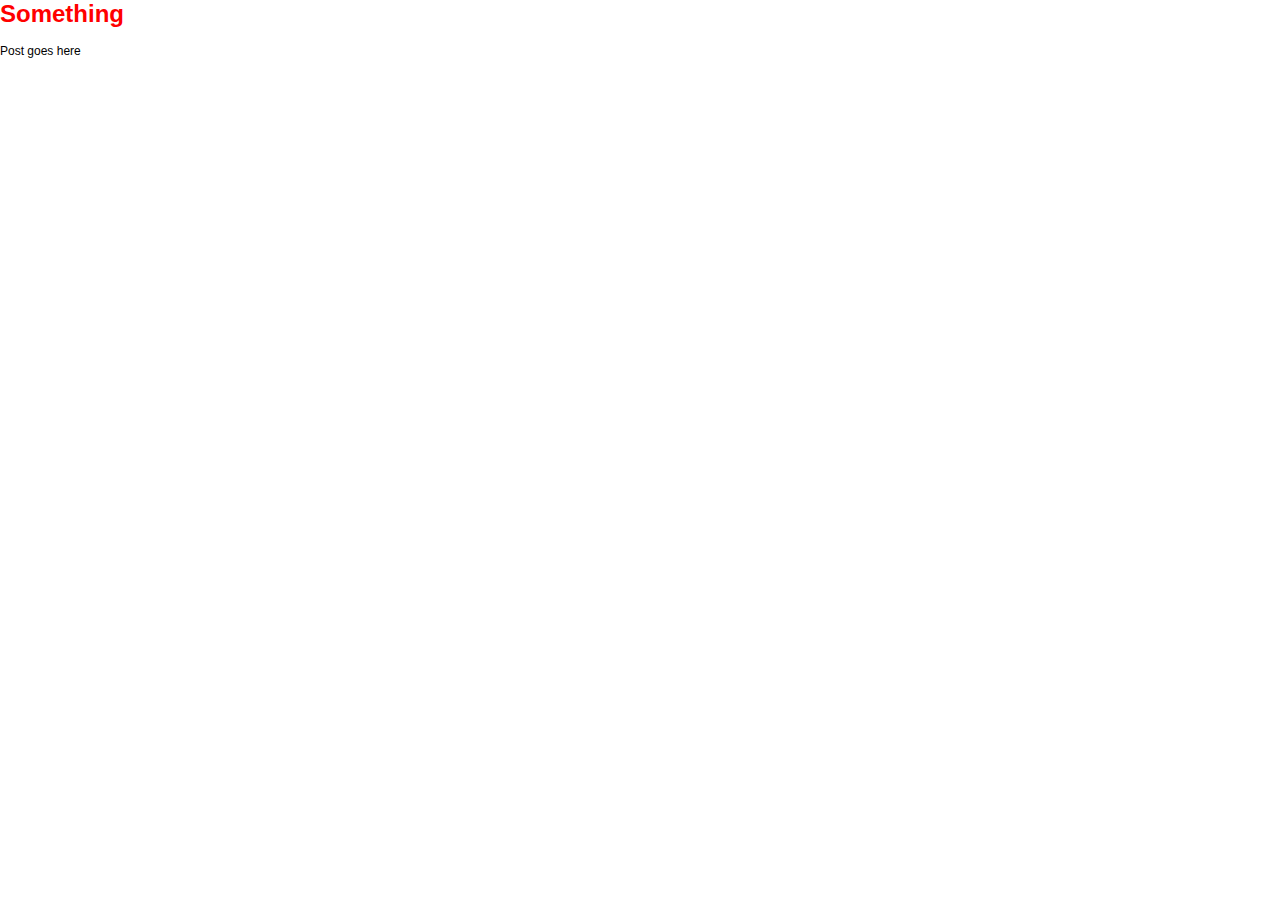
<file: posts/something.html>
<html>
<head>
  <title>My Webzite</title>
  <meta http-equiv="X-Powered-By" content="DocPad v6.42.0"/>
  <link  rel="stylesheet" href="/styles/020748ea.main.css" />
</head>
<body>
<h1>Something</h1>
<p>Post goes here</p>

<script src="/scripts/a83d3b32.main.js"></script>
<script src="/scripts/40796bf4.charts.js"></script>
<script>require(['charts']);</script>

</body>
</html>
</file>
<file: styles/020748ea.main.css>
article,aside,details,figcaption,figure,footer,header,hgroup,nav,section,summary {display: block;}audio,canvas,video {display: inline-block;}audio:not([controls]) {display: none; height: 0;}[hidden] {display: none;}html {font-family: sans-serif; -webkit-text-size-adjust: 100%; -ms-text-size-adjust: 100%;}body {margin: 0;}a:focus {outline: thin dotted;}a:active,a:hover {outline: 0;}h1 {font-size: 2em;}abbr[title] {border-bottom: 1px dotted;}b,strong {font-weight: bold;}dfn {font-style: italic;}mark {background: #ff0; color: #000;}code,kbd,pre,samp {font-family: monospace, serif; font-size: 1em;}pre {white-space: pre; white-space: pre-wrap; word-wrap: break-word;}q {quotes: "\201C" "\201D" "\2018" "\2019";}small {font-size: 80%;}sub,sup {font-size: 75%; line-height: 0; position: relative; vertical-align: baseline;}sup {top: -0.5em;}sub {bottom: -0.25em;}img {border: 0;}svg:not(:root) {overflow: hidden;}figure {margin: 0;}fieldset {border: 1px solid #c0c0c0; margin: 0 2px; padding: 0.35em 0.625em 0.75em;}legend {border: 0; padding: 0;}button,input,select,textarea {font-family: inherit; font-size: 100%; margin: 0;}button,input {line-height: normal;}button,html input[type="button"], input[type="reset"],input[type="submit"] {-webkit-appearance: button; cursor: pointer;}button[disabled],input[disabled] {cursor: default;}input[type="checkbox"],input[type="radio"] {box-sizing: border-box; padding: 0;}input[type="search"] {-webkit-appearance: textfield; -moz-box-sizing: content-box; -webkit-box-sizing: content-box; box-sizing: content-box;}input[type="search"]::-webkit-search-cancel-button,input[type="search"]::-webkit-search-decoration {-webkit-appearance: none;}button::-moz-focus-inner,input::-moz-focus-inner {border: 0; padding: 0;}textarea {overflow: auto; vertical-align: top;}table {border-collapse: collapse; border-spacing: 0;}body{font:12px Helvetica,Arial,sans-serif}h1{color:#f00}
</file>
